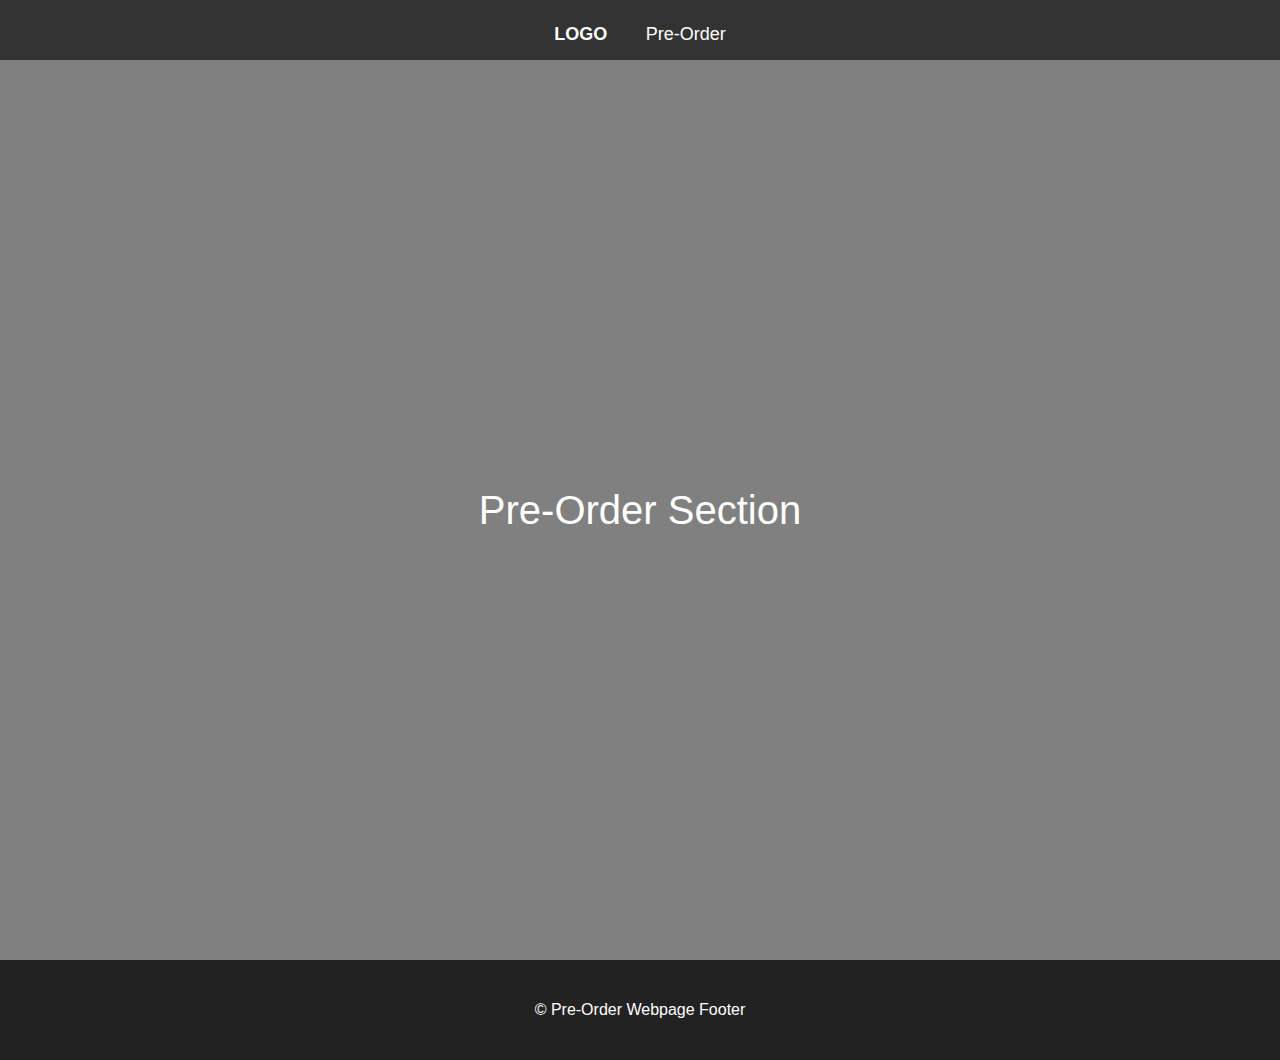
<file: pre-order.html>
<!DOCTYPE html>
<html lang="en">
  <head>
    <meta charset="UTF-8">
    <meta name="viewport" content="width=device-width, initial-scale=1.0">
    <title>Multiple Section Webpage</title>
    <link rel="stylesheet" href="styles/style.css">
  </head>

  <body>
    <!-- Fixed header with navigation bar -->
    <header>
      <nav>
        <a href="index.html"><b>LOGO</b></a>
        <a href="pre-order.html">Pre-Order</a>
      </nav>
    </header>

    <a href="#top" class="back-to-top">Back to Top</a>

    <!-- Body -->
    <div class="content">
      <section id="pre-order">
        Pre-Order Section
      </section>
		</div>

    <!-- Footer -->
    <footer>
      &copy; Pre-Order Webpage Footer
    </footer>
  </body>
</html>
</file>
<file: styles/style.css>
/* General resets */
* {
  margin: 0;
  padding: 0;
  box-sizing: border-box;
}

html, body {
  font-family: Arial, sans-serif;
  height: 100%;
}

/* Style for a fixed header */
header {
  position: fixed; /* Fixed header at top edge of screen */
  top: 0;
  left: 0;
  width: 100%;
  height: 60px;
  background-color: #333;
  color: white;
  text-align: center;
  line-height: 60px;
  font-size: 30px;
  z-index: 100;
}

/* Spacing to push content below the header */
.content {
  margin-top: 60px; /* Same height as header */
}

/* Full-height sections for the long scrolling effect */
section {
  height: 100vh; /* Full viewport height (vh) */
  padding: 20px;
  display: flex;
  justify-content: center;
  align-items: center;
  font-size: 40px;
  color: white;
  text-align: center;
  z-index: 2;
}

/* Different background content for each section */
#section1 {
  background-color: #00d9ff;
}

#section2 {
  background-color: #ff5500;
}

#section3 {
  background-color: #a6ff00;
}

#section4 {
  background-image: linear-gradient(to right, red,orange,yellow,green,blue,indigo,violet);
}

#section5 {
  background-image: url(../images/wallpaper.jpg);
}

#section6 {
  background-color: rgba(0, 0, 0, 1);
}

#pre-order {
  background-color: rgb(128, 128, 128);
}

/* .left-aligned-text {
  text-align: justify;
} */

/* Smooth scroll behavior */
html {
  scroll-behavior: smooth; /* smooth - gradual scrolling or auto - instant scrolling */
}

/* Navigation links in header */
nav a { /* nav selector targeting all <a> elements (anchor tags) within a <nav> element */
  color: white;
  margin: 0 15px;
  text-decoration: none;
  font-size: 18px;
}

nav a:hover { /* :hover pseudo-class allows <nav> element to change when hovered */
  text-decoration: underline;
}

/* .overlay-text {
  position: relative;
  top: 50%;
  left: 50%;
  transform: translate(-50%, -50%);
  color: rgb(255, 255, 255);
  z-index: 2;
  text-align: center;
  font-size: 40px;
} */

.back-to-top {
  position: fixed;
  bottom: 20px;
  right: 20px;
  background-color: #aa00ff;
  color: white;
  padding: 10px 15px;
  text-decoration: none;
  border-radius: 20px;
  display: none;
  z-index: 3;
}

.back-to-top:hover { /* Hover is a pseudo-class */
  background-color: #ff00ee;
}

/* Show button when user scrolls past section 1 */
body.scrolled .back-to-top {
  display: block;
}

.video {
  display: flex;
  justify-content: center;
  align-items: center;
  position: relative;
  width: 100%;
  min-height: 100vh;
  text-align: center;
  padding: 0 30px;
  z-index: 1;
}

.video video {
  position: absolute;
  width: 100%;
  height: 100%;
  background: black;
  color: white;
}

.overlay-text {
  position: absolute;
  display: flex;
  justify-content: center;
  align-items: center;
  width: 100%;
  height: 100%;
  background: #ffffff00;
  color: #fff;
}

/* .video-section {
  text-align: center;
  padding: 20px;
  background-color: #ffffff;
  border-radius: 8px;
  box-shadow: 0 4px 8px rgba(0, 0, 0, 0.1);
  max-width: 600px;
  width: 100%;
} */

/* .video-section video {
  width: 100%;
  height: auto;
  border-radius: 8px;
} */

/* Footer */
footer {
  height: 100px;
  background-color: #222;
  color: white;
  display: flex;
  justify-content: center;
  align-items: center;
}
</file>
